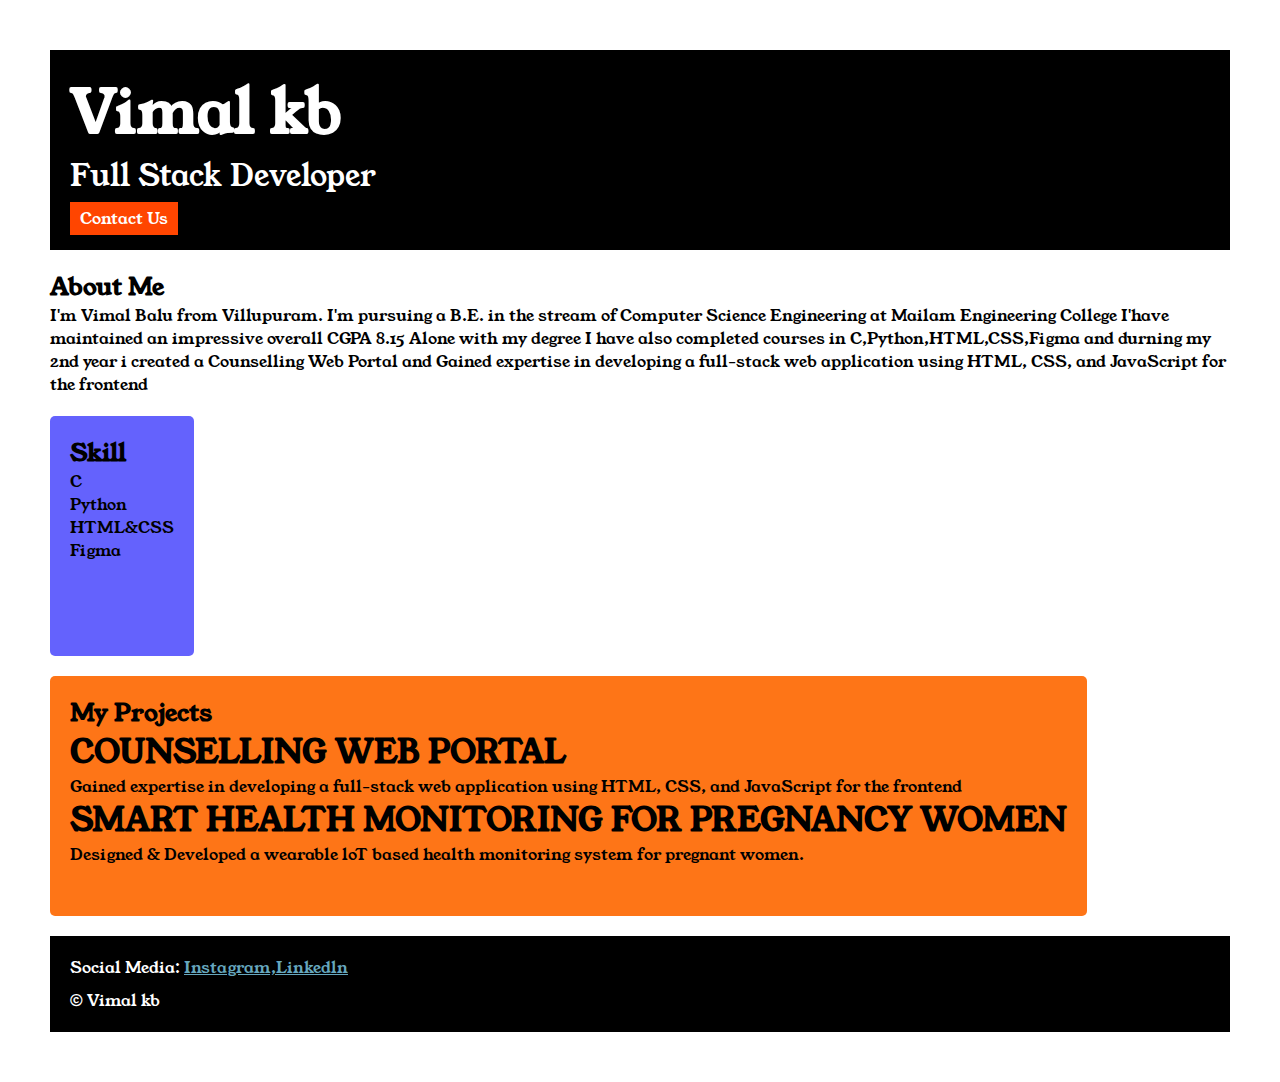
<file: index.html>
<!DOCTYPE html>
<html lang="en">
<head>
    <meta charset="UTF-8">
    <meta name="viewport" content="width=device-width, initial-scale=1.0">
    <title>Portofolio</title>
    <link rel="stylesheet" href="style.css">
</head>
<body>
    <!-- <img src="./images/user.png" alt="" width="200px" height="200px"> -->
    <div class="container">
        <section class="header_section">
            <h1 class="header_section__name">Vimal kb</h1>
            <p class="header_section__role">Full Stack Developer</p>
            <a href="contact.html" target="_blank" class="header_section__contact">Contact Us</a>
        </section>
    
        <section class="about_us">
            <h2 class="about_us__title">About Me</h2>
            <p class="about_us__desc">I'm Vimal Balu from
                Villupuram.
                I'm pursuing a B.E. in the stream of Computer Science Engineering at Mailam Engineering
                College I'have maintained an impressive overall CGPA 8.15 Alone with my degree I have also completed courses in C,Python,HTML,CSS,Figma and durning
            my 2nd year i created a Counselling Web Portal and Gained expertise in developing a full-stack web application using HTML, CSS, and JavaScript
            for the frontend </p>
        </section>
        
        <section class="myInterest">
            <h2 class="myInterest__title">Skill</h2>
            <ul class="myInterest__desc">
                <li>C</li>
                <li>Python</li>
                <li>HTML&CSS</li>
                <li>Figma</li>
            </ul>
        </section>
        
        <section class="myProjects">
            <h2 class="myProjects__title">My Projects</h2>
            <ul class="myProjects__desc">
                <li>
                    <h1>COUNSELLING WEB PORTAL</h1>
                    <p>Gained expertise in developing a full-stack web application using HTML, CSS, and JavaScript
                        for the frontend</p>
                </li>
                <li>
                    <h1>SMART HEALTH MONITORING FOR PREGNANCY WOMEN</h1>
                    <p>Designed & Developed a wearable loT based health monitoring system for pregnant women.</p>
                </li>
            </ul>
        </section>
    
        <section class="footer">
            <p class="footer__title">
                Social Media: 
                <a href="https://www.instagram.com/kb_official_46/profilecard/?igsh=NHNxbndvaGJ5bHU2">Instagram,</a><a href="https://www.linkedin.com/in/vimal-kb-7058b222a?utm_source=share&utm_campaign=share_via&utm_content=profile&utm_medium=android_app">Linkedln</a>
            </p>
            <p class="footer__desc">&copy; Vimal kb</p>
        </section>
    </div>
</body>
</html>
</file>
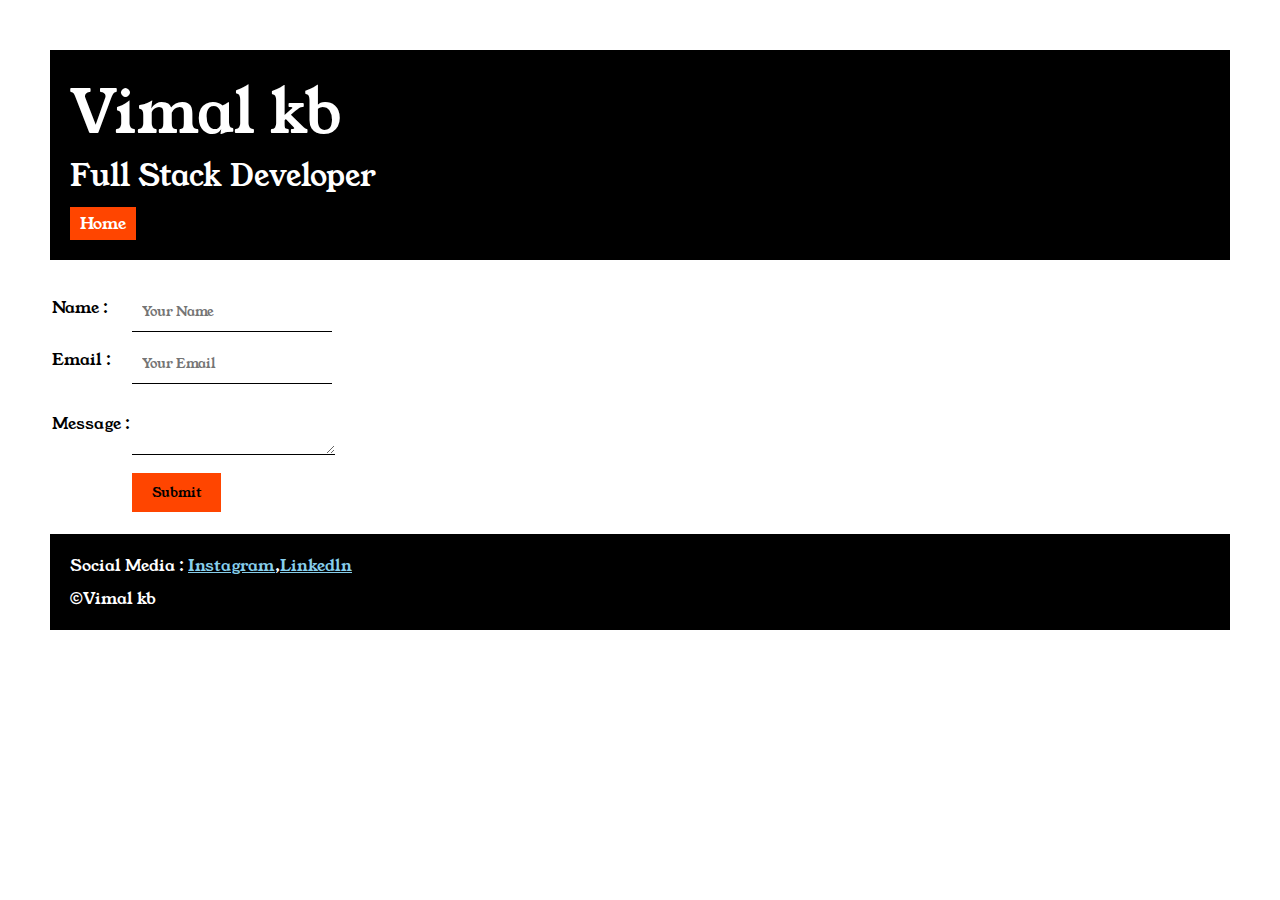
<file: contact.html>
<!DOCTYPE html>
<html lang="en">
  <head>
    <meta charset="UTF-8" />
    <meta name="viewport" content="width=device-width, initial-scale=1.0" />
    <title>Contact</title>
    <link rel="stylesheet" href="style2.css" />
    <link rel="preconnect" href="https://fonts.googleapis.com" />
    <link rel="preconnect" href="https://fonts.gstatic.com" crossorigin />
    <link
      href="https://fonts.googleapis.com/css2?family=Young+Serif&display=swap"
      rel="stylesheet"
    />
  </head>
  <body>
    <div class="container">
      <!-- My Info -->
      <section class="section-one">
        <h1 class="section-one__name">Vimal kb</h1>
        <p class="section-one__role">Full Stack Developer</p>
        <a class="section-one__contact" href="./index.html">Home</a>
      </section>
      <section class="contact-form">
        <form action="">
          <table>
            <tr>
              <td><label for="name">Name : </label></td>
              <td>
                <input
                  type="text"
                  name="name"
                  id="name"
                  placeholder="Your Name"
                  class="contact-form__input"
                />
              </td>
            </tr>
            <tr>
              <td><label for="email">Email : </label></td>
              <td>
                <input
                  type="email"
                  name="email"
                  id="email"
                  placeholder="Your Email"
                  class="contact-form__input"
                />
              </td>
            </tr>
            <tr>
              <td><label for="message">Message : </label></td>
              <td>
                <textarea
                  name="message"
                  id="message"
                  class="contact-form__textarea"
                ></textarea>
              </td>
            </tr>
            <tr>
              <td></td>
              <td>
                <input
                  type="submit"
                  value="Submit"
                  class="contact-form__submit"
                />
              </td>
            </tr>
          </table>
        </form>
      </section>

      <section class="section-five">
        <p class="section-five__title">
          Social Media : <a href="https://www.instagram.com/kb_official_46/profilecard/?igsh=NHNxbndvaGJ5bHU2">Instagram</a>,<a href="https://www.linkedin.com/in/vimal-kb-7058b222a?utm_source=share&utm_campaign=share_via&utm_content=profile&utm_medium=android_app">Linkedln</a>
        </p>
        <p class="section-five__desc">&copy;Vimal kb</p>
      </section>
    </div>
  </body>
</html>
</file>
<file: style.css>
@import url('https://fonts.googleapis.com/css2?family=Young+Serif&display=swap');

*{
    margin:0;
    padding: 0;
}

body{
    font-family: "Young Serif", serif;
}

.container{
    padding: 50px;
}

.header_section{
    background-color: black;
    color:white;
    padding: 20px;
}

.header_section__name{
    font-size: 60px;
}

.header_section__role{
    font-size: 30px;
    margin-bottom:10px;
}

.header_section__contact{
    background-color: #FF4500;
    color:white;
    text-decoration: none;
    padding-left: 10px;
    padding-right:10px;
    padding-top:5px;
    padding-bottom: 5px;
}

.about_us,.myInterest,.myProjects,.footer{
    margin-top:20px;
}

.myInterest{
    background-color: #6462FD;
    padding: 20px;
    display: inline-block;
    height: 200px;
    vertical-align: top;
    border-radius: 5px;
}

.myInterest__desc,.myProjects__desc{
    list-style-type: none;
}

.myProjects{
    background-color: #FE7517;
    padding: 20px;
    display: inline-block;
    height: 200px;
    border-radius: 5px;
}

.footer{
    background-color: black;
    padding: 20px;
    color:white;
}

.footer__title a{ 
   color:#66A7BE; 
}

.footer__desc{
    margin-top:10px;
}

.contact{
    margin-top:20px;
}

.contact__input{
    border: none;
    border-bottom: 1px solid black;
    padding:10px;
    margin-top:10px;
}

.contact__textarea{
    padding:10px;
    margin-top:10px;
}

.contact__submit{
    background-color: #FE7517;
    padding-left: 10px;
    padding-right: 10px;
    padding-bottom: 5px;
    padding-top:5px;
    border: none;
}
</file>
<file: style2.css>
/* @import url('https://fonts.googleapis.com/css2?family=Young+Serif&display=swap'); */

*{
    margin: 0;
    padding: 0;
    font-family: "Young Serif", serif;
    font-weight: 400;
    font-style: normal;
}

.container{
    padding: 50px;
}

.section-one{
    background-color: black; 
    color:white;  
    padding: 20px;
}

.section-one__name{
    font-size: 60px;
}

.section-one__role{
    font-size: 30px;
}

.section-one__contact{
    background-color: #FF4500;
    color:white;
    text-decoration: none;
    padding-left: 10px;
    padding-right: 10px;
    padding-top:5px;
    padding-bottom: 5px;
    display: inline-block;
    margin-top:10px;
}
.section-two,.section-three,.section-four,.section-five{
    margin-top:20px;
}
.section-two__desc,.section-three__desc,.section-four__desc,.section-five__desc{
    margin-top:10px;
}
.section-five{
    background-color: black;
    color:white;
    padding: 20px;
}
.section-five__title a{
    color:skyblue;
}
.section-three li,.section-four li{
    list-style: none;
}
.section-three{
    background-color: #6462FD;
    color:black;
    padding:20px;
    height: 200px;
    border-radius: 10px;
    display: inline-block;
    vertical-align: top;

}
.section-four{
    background-color: #FE7517;
    color:black;
    padding: 20px;
    height: 200px;
    border-radius: 20px;
    display: inline-block;
    vertical-align: top;
}

.contact-form{
    margin-top:20px;
}

.contact-form__input,.contact-form__textarea,.contact-form__submit{
    margin-top:10px;
}

.contact-form__input{
    padding:10px;
    border:none;
    border-bottom: 1px solid black;
}

.contact-form__textarea{
    padding:10px;
    border:none;
    border-bottom: 1px solid black;
}

.contact-form__submit{
    background-color: #FF4500;
    padding-top: 10px;
    padding-bottom: 10px;
    padding-right: 20px;
    padding-left:20px;
    border:none;
}

.contact-form__submit:hover{
    cursor: pointer;
}
</file>
